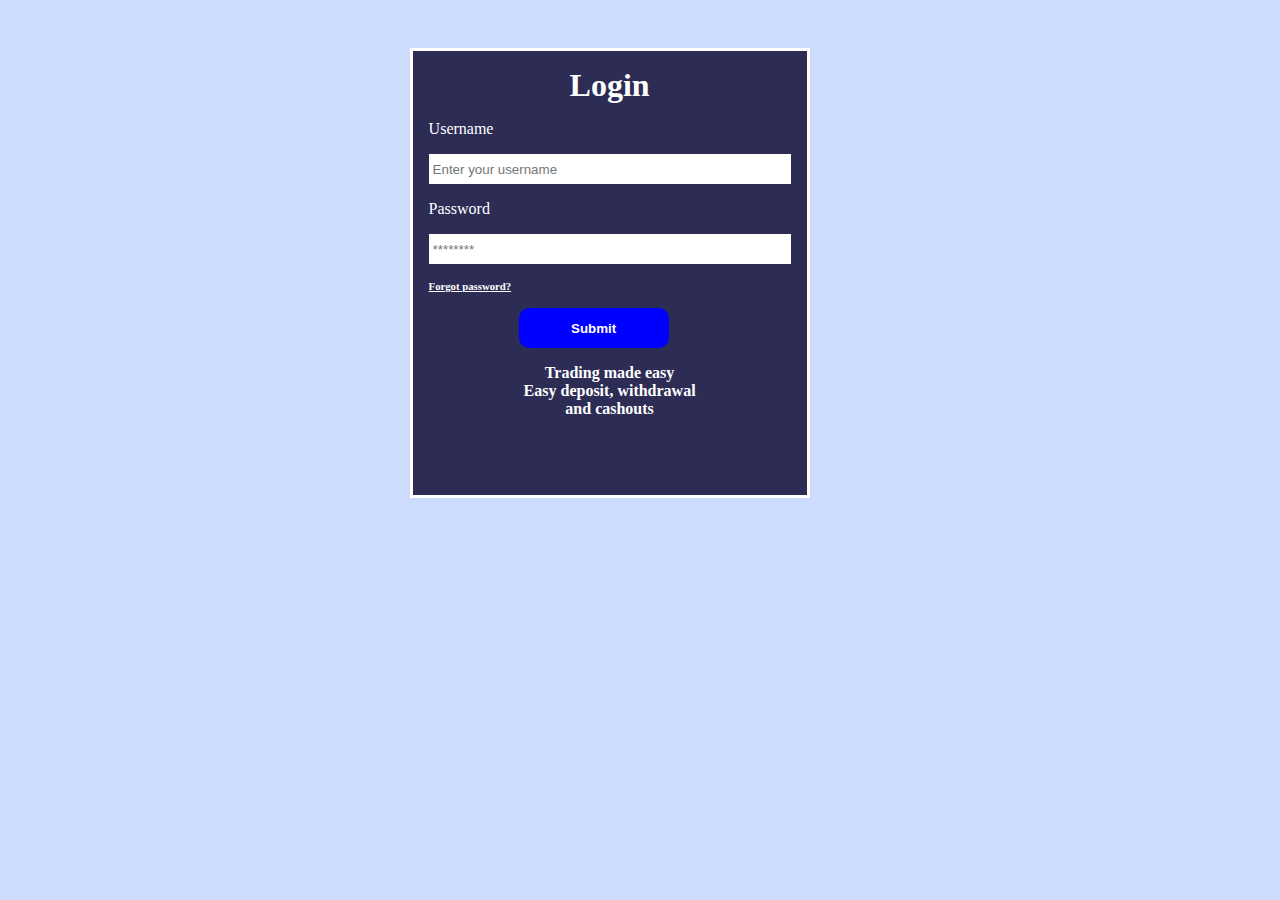
<file: index2.html>
<!DOCTYPE html>
<html lang="en">
<head>
    <meta charset="UTF-8">
    <meta name="viewport" content="width=device-width, initial-scale=1.0">
    <title>Login</title>
    <link rel="icon" type="image/jpg" href="/HTML.new/image/tint fx logo.jpg">
</head>

<style>
*{
    margin: 0;
    padding: 0;
    box-sizing: border-box;
}    

body{
   background-color: rgba(196, 214, 251, 0.843);
}

.forms form{
    border: 3px solid white;
    width: 400px;
    height: 450px;
    margin-left: 32%;
    margin-top: 3rem;
}

form{
    display: flex;
    flex-direction: column;
    padding: 1rem;
    gap: 1rem;
    background-color: rgb(44, 44, 85);
}

h1{
    text-align: center;
    color: white;
}

input{
    height: 30px;
    border: none;
    padding: 4px;
}

label{
    color: white;
}

h4{
    text-align: center;
    color: white;
}

h6 a{
    color: white;
}

#Login{
    background-color: blue;
    border: none;
    border-radius: 10px;
    width: 150px;
    height: 40px;
    margin-left: 90px;
    color: white;
    font-weight: bolder;
    cursor: pointer;
}

#Login:hover{
    transform: scale(1.1);
    transition: .5s all ease-in-out;
    background-color: white;
    height: 30px;
    color: black;
}
</style>

<body>
    <div class="forms">
        <form action="">

            <form action="">
                <h1>Login</h1>
                <label for="Username">Username</label>
                <input type="text" id="Uername" placeholder="Enter your username" required>
    
                <label for="Password">Password</label>
                <input type="password" id="password" placeholder="********" required>
                <h6><a href="">Forgot password?</a></h6>
    
                <input type="submit" id="Login">
                <h4>Trading made easy <br>Easy deposit, withdrawal <br> and cashouts</h4>
        </form>
    </div>
</body>
</html>
</file>
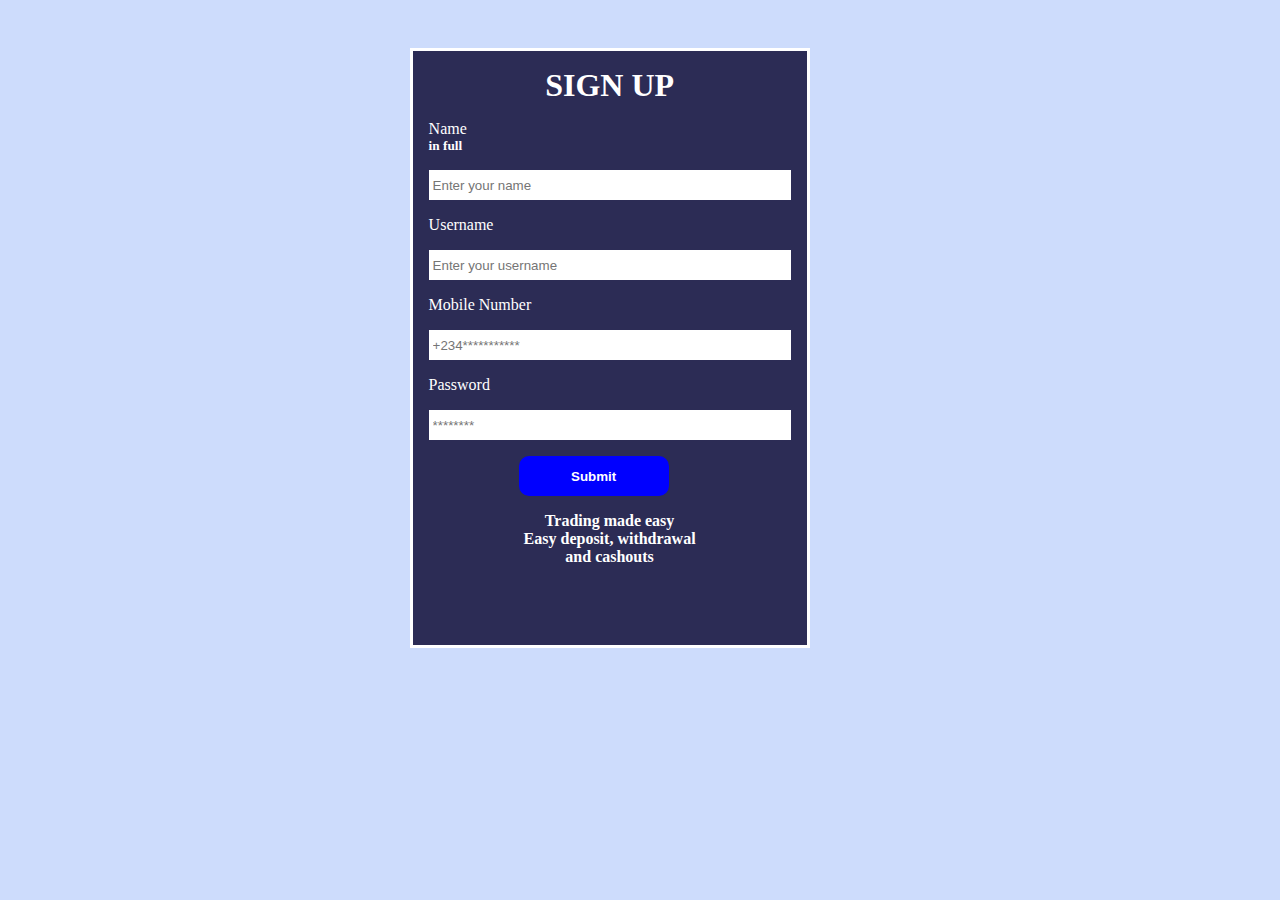
<file: index3.html>
<!DOCTYPE html>
<html lang="en">
<head>
    <meta charset="UTF-8">
    <meta name="viewport" content="width=device-width, initial-scale=1.0">
    <title>Sign up</title>
    <link rel="icon" type="image/jpg" href="/HTML.new/image/tint fx logo.jpg">
</head>

<style>
    *{
        margin: 0;
        padding: 0;
        box-sizing: border-box;
    }    
    
    body{
       background-color: rgba(196, 214, 251, 0.843);
    }
    
    .forms form{
        border: 3px solid white;
        width: 400px;
        height: 600px;
        margin-left: 32%;
        margin-top: 3rem;
    }
    
    form{
        display: flex;
        flex-direction: column;
        padding: 1rem;
        gap: 1rem;
        background-color: rgb(44, 44, 85);
    }
    
    h1{
        text-align: center;
        color: white;
    }
    
    input{
        height: 30px;
        border: none;
        padding: 4px;
    }
    
    label{
        color: white;
    }
    
    h4{
        text-align: center;
        color: white;
    }
    
    h6{
        color: white;
        text-align: right;
    }
    
    #Login{
        background-color: blue;
        border: none;
        border-radius: 10px;
        width: 150px;
        height: 40px;
        margin-left: 90px;
        color: white;
        font-weight: bolder;
        cursor: pointer;
    }
    
    #Login:hover{
        transform: scale(1.1);
        transition: .5s all ease-in-out;
        background-color: white;
        height: 30px;
        color: black;
    }
    </style>
    
<body>
    <div class="forms">
        <form action="">

            <form action="">
                <h1>SIGN UP</h1>
                <label for="Name">Name<h5>in full</h5></label>
                <input type="text" id="Uername" placeholder="Enter your name" required>
    
                <label for="Username">Username</label>
                <input type="text" id="username" placeholder="Enter your username" required>
                
                <label for="Number">Mobile Number</label>
                <input type="tel" id="Number" placeholder="+234***********" required>
                
                <label for="Password">Password</label>
                <input type="password" id="Password" placeholder="********" required>                                
                   
                <input type="submit" id="Login">
                <h4>Trading made easy <br>Easy deposit, withdrawal <br> and cashouts</h4>
        </form>
    </div>
</body>
</html>
</file>
